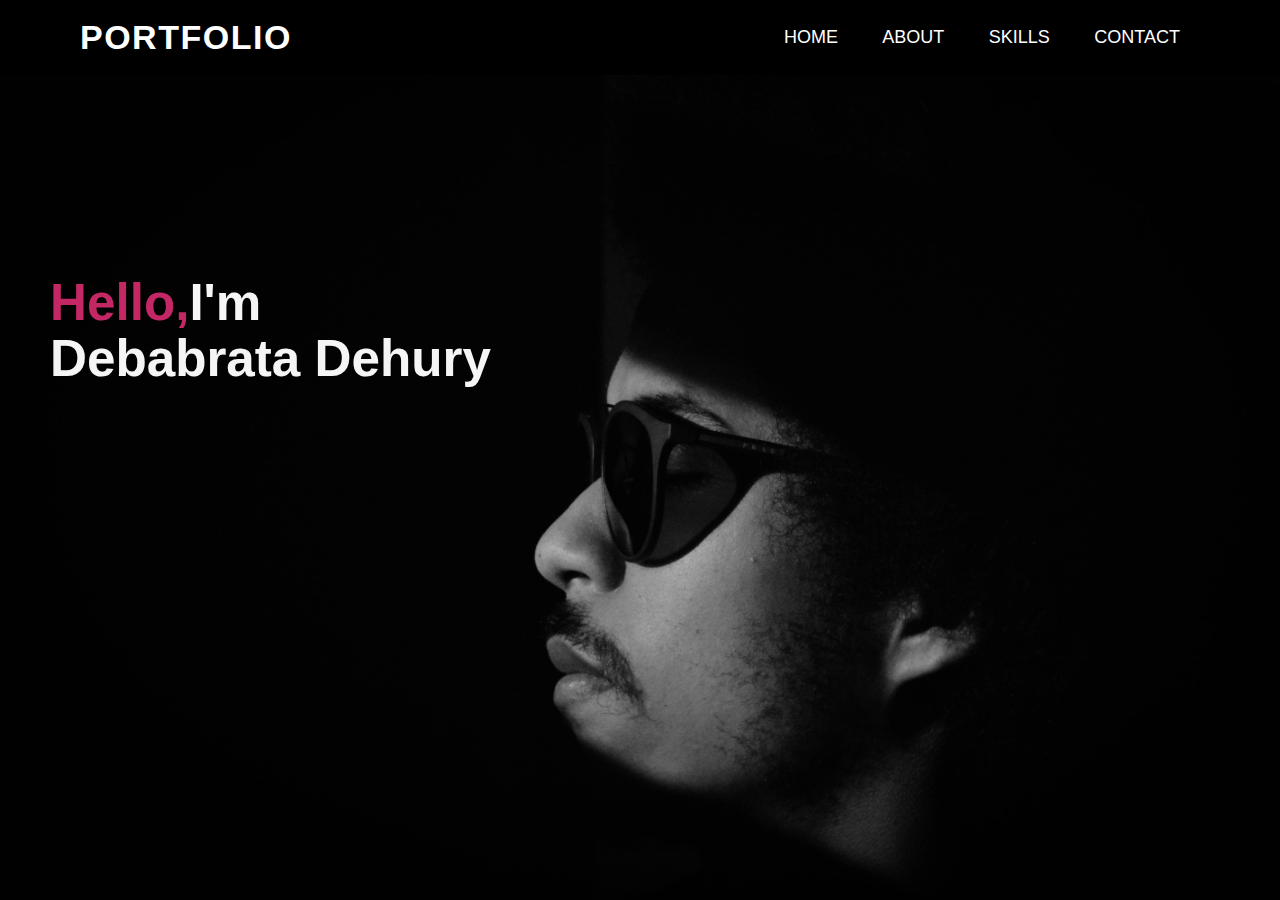
<file: index.html>
<!DOCTYPE html>
<html lang="en">
<head>
    <meta charset="UTF-8">
    <meta http-equiv="X-UA-Compatible" content="IE=edge">
    <meta name="viewport" content="width=device-width, initial-scale=1.0">
    <link rel="stylesheet" href="https://pro.fontawesome.com/releases/v5.10.0/css/all.css">
    <link rel="stylesheet" href="index.css">
    <title>PORTFOLIO</title>
    <style type="text/css">
    body{
        background-image: url('home.jpg');
        background-repeat: no-repeat;
        background-size: cover;
        background-position: center center;
        background-attachment: fixed;
    }
    
    </style>
</head>
<body>
   
    <nav>
        <input type="checkbox" id="check">
        <label for="check" class="checkbtn">
            <i class="fas fa-bars"></i>
        </label>
        <div class="logo">
            <h2>PORTFOLIO</h2>
        </div>
        <ul>
            <li><a href="home.html">Home</a></li>
            <li><a href="about.html">About</a></li>
            <li><a href="skill.html">Skills</a></li>
            <li><a href="contact.html">Contact</a></li>
            
        </ul>   
    </nav>
     
    <section id="home">
    <div class="app-text">
       
        <h1 style="font-size: 4vw;"><span style="font-size: 4vw;">Hello,</span>I'm<br>Debabrata Dehury</h1>
    </div>
    </section>
    


 
    
    
</body>
 





</html>
</file>
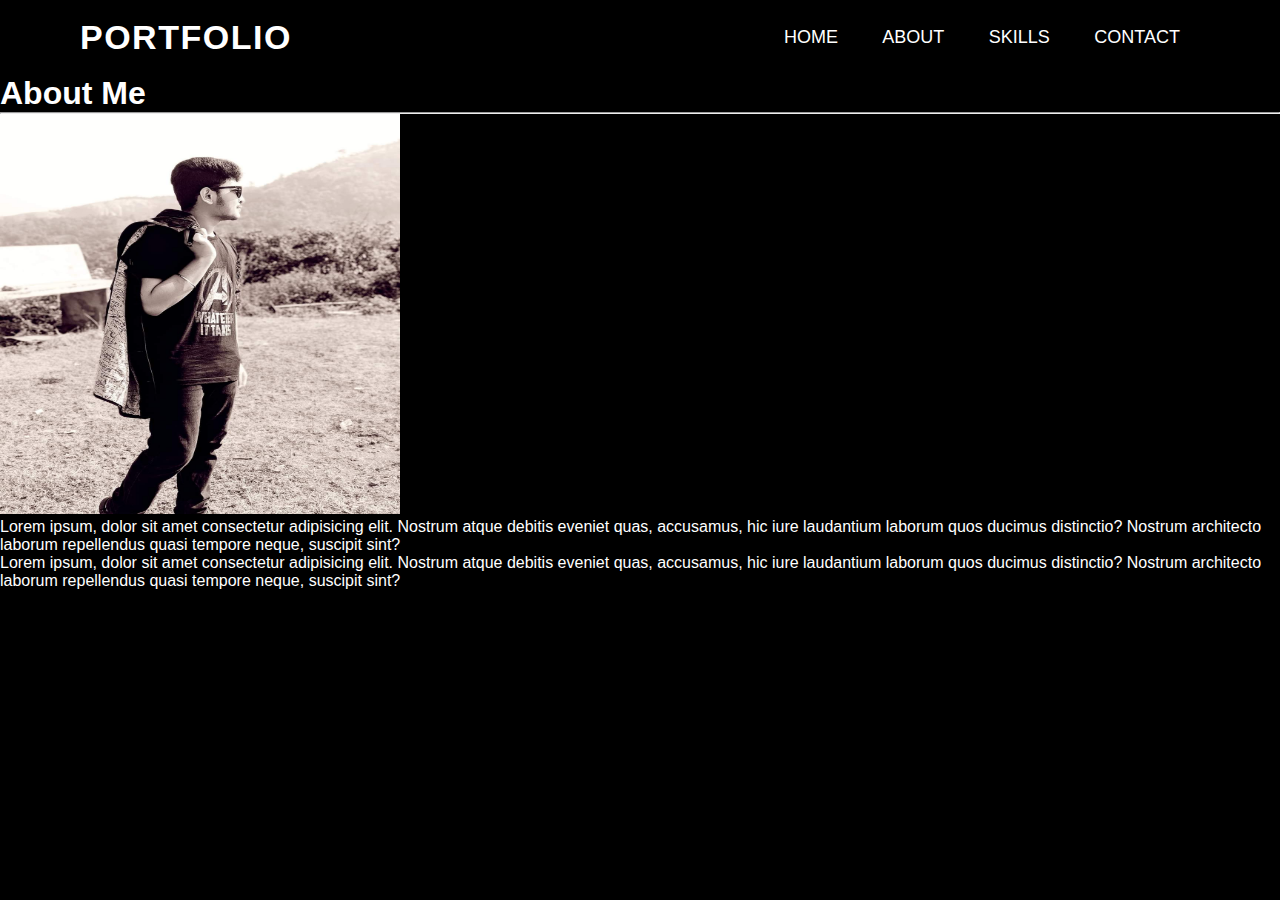
<file: about.html>
<!doctype html>
<html lang="en">
  <head>
    <!-- Required meta tags -->
    <meta charset="utf-8">
    <meta name="viewport" content="width=device-width, initial-scale=1">

    <!-- Bootstrap CSS -->
    <link href="https://cdn.jsdelivr.net/npm/bootstrap@5.0.1/dist/css/bootstrap.min.css" rel="stylesheet" integrity="sha384-+0n0xVW2eSR5OomGNYDnhzAbDsOXxcvSN1TPprVMTNDbiYZCxYbOOl7+AMvyTG2x" crossorigin="anonymous">
    <link rel="stylesheet" href="https://pro.fontawesome.com/releases/v5.10.0/css/all.css">
    <link rel="stylesheet" href="about.css">
    <link rel="stylesheet" href="index.css">
    <title>ABOUT</title>
  </head>
  <body>
    <nav>
      <input type="checkbox" id="check">
      <label for="check" class="checkbtn">
          <i class="fas fa-bars"></i>
      </label>
      <div class="logo">
          <h2>PORTFOLIO</h2>
      </div>
      <ul>
          <li><a href="home.html">Home</a></li>
          <li><a href="about.html">About</a></li>
          <li><a href="skill.html">Skills</a></li>
          <li><a href="contact.html">Contact</a></li>
          
      </ul>   
  </nav>






     <!-- About me -->
     <section id="about me" class="container">
        <h1>About Me</h1>
        <hr>
        <div class="row">
          <div class="col-sm-4">
              <img class="img-responsive img-fluid" src="about.jpg" width="400" height="400">
          </div>
          
          <div class="col-sm-8">
              <p style="margin: top 50px;">Lorem ipsum, dolor sit amet consectetur adipisicing elit. Nostrum atque debitis eveniet quas, accusamus, hic iure laudantium laborum quos ducimus distinctio? Nostrum architecto laborum repellendus quasi tempore neque, suscipit sint?</p>
              <p>Lorem ipsum, dolor sit amet consectetur adipisicing elit. Nostrum atque debitis eveniet quas, accusamus, hic iure laudantium laborum quos ducimus distinctio? Nostrum architecto laborum repellendus quasi tempore neque, suscipit sint?</p>
          </div>
        </div> 
    </section>

    <!-- Optional JavaScript; choose one of the two! -->

    <!-- Option 1: Bootstrap Bundle with Popper -->
    <script src="https://cdn.jsdelivr.net/npm/bootstrap@5.0.1/dist/js/bootstrap.bundle.min.js" integrity="sha384-gtEjrD/SeCtmISkJkNUaaKMoLD0//ElJ19smozuHV6z3Iehds+3Ulb9Bn9Plx0x4" crossorigin="anonymous"></script>

    <!-- Option 2: Separate Popper and Bootstrap JS -->
    <!--
    <script src="https://cdn.jsdelivr.net/npm/@popperjs/core@2.9.2/dist/umd/popper.min.js" integrity="sha384-IQsoLXl5PILFhosVNubq5LC7Qb9DXgDA9i+tQ8Zj3iwWAwPtgFTxbJ8NT4GN1R8p" crossorigin="anonymous"></script>
    <script src="https://cdn.jsdelivr.net/npm/bootstrap@5.0.1/dist/js/bootstrap.min.js" integrity="sha384-Atwg2Pkwv9vp0ygtn1JAojH0nYbwNJLPhwyoVbhoPwBhjQPR5VtM2+xf0Uwh9KtT" crossorigin="anonymous"></script>
    -->
  </body>
</html>
</file>
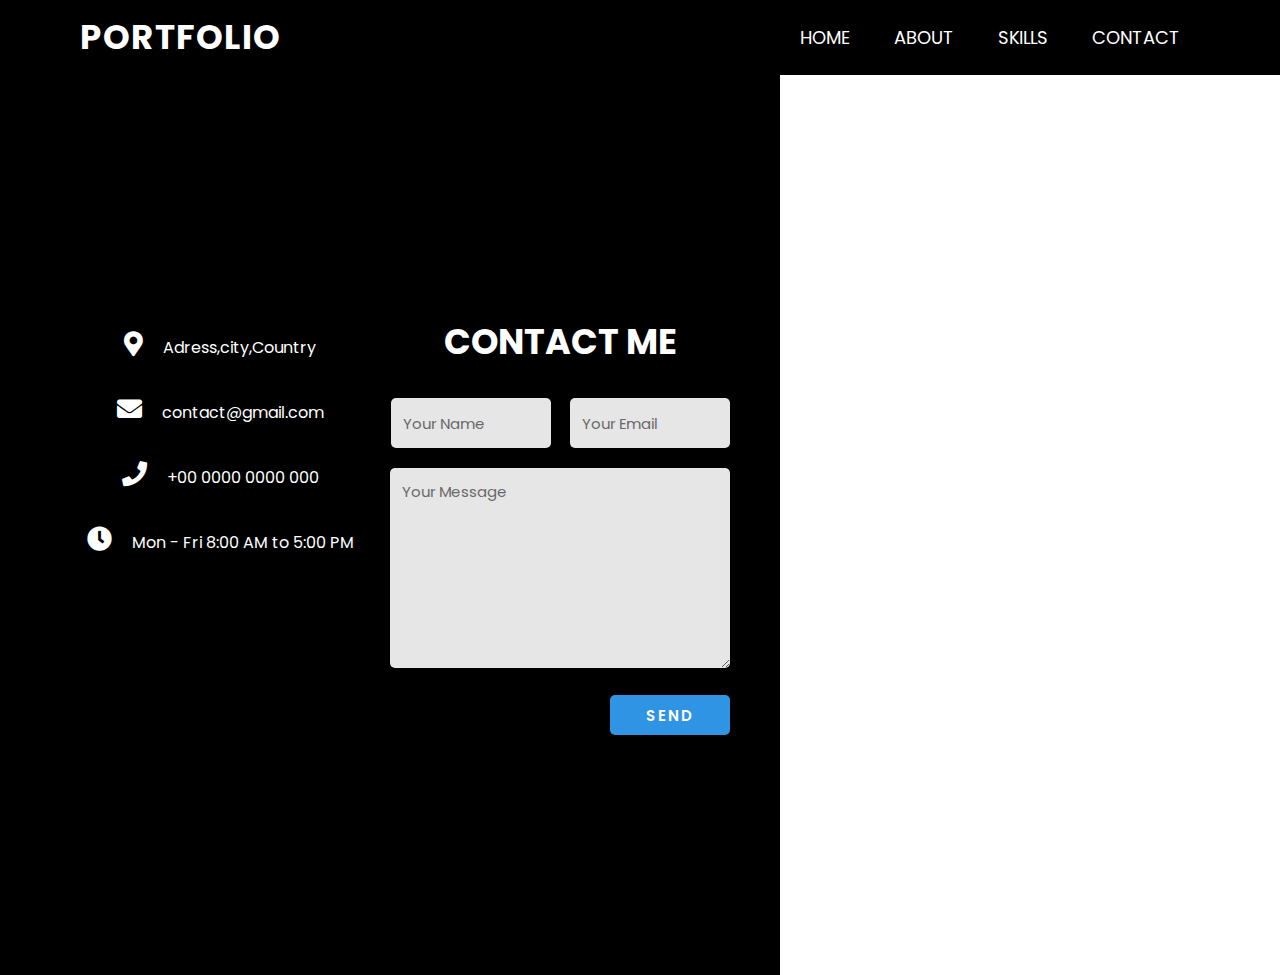
<file: contact.html>
<!DOCTYPE html>
<html lang="en">

<head>
    <meta charset="UTF-8">
    <meta http-equiv="X-UA-Compatible" content="IE=edge">
    <meta name="viewport" content="width=device-width, initial-scale=1.0">
    <link rel="stylesheet" type="text/css" href="contact.css">
    <title>CONTACT</title>
    <link rel="stylesheet" href="https://cdnjs.cloudflare.com/ajax/libs/font-awesome/5.15.3/css/all.min.css" <link
        rel="stylesheet"
        href="https://cdn.jsdelivr.net/npm/@fortawesome/fontawesome-free@5.15.3/css/fontawesome.min.css" />
</head>

<body>

    <nav>
        <input type="checkbox" id="check">
        <label for="check" class="checkbtn">
            <i class="fas fa-bars"></i>
        </label>
        <div class="logo">
            <h2>PORTFOLIO</h2>
        </div>
        <ul>
            <li><a href="home.html">Home</a></li>
            <li><a href="about.html">About</a></li>
            <li><a href="skill.html">Skills</a></li>
            <li><a href="contact.html">Contact</a></li>
            
        </ul>   
    </nav>
    <div class="contact-page">
    <div class="contact-section">
        <div class="contact-info">
            <div><i class="fas fa-map-marker-alt"></i>Adress,city,Country</div>
            <div><i class="fas fa-envelope"></i>contact@gmail.com</div>
            <div><i class="fas fa-phone"></i>+00 0000 0000 000</div>
            <div><i class="fas fa-clock"></i>Mon - Fri 8:00 AM to 5:00 PM</div>

        </div>
        <div class="contact-form">
            <h2>Contact Me</h2>
            <form class="contact" action="" method="POST">
                <input type="text" name="name" class="text-box" placeholder="Your Name" required>
                <input type="email" name="email" class="text-box" placeholder="Your Email" required>
                <textarea name="message" rows="5" placeholder="Your Message" required></textarea>
                <input type="submit" name="submit" class="send-btn" value="Send">
            </form>
        </div>
    </div>
    </div>

</body>

</html>
</file>
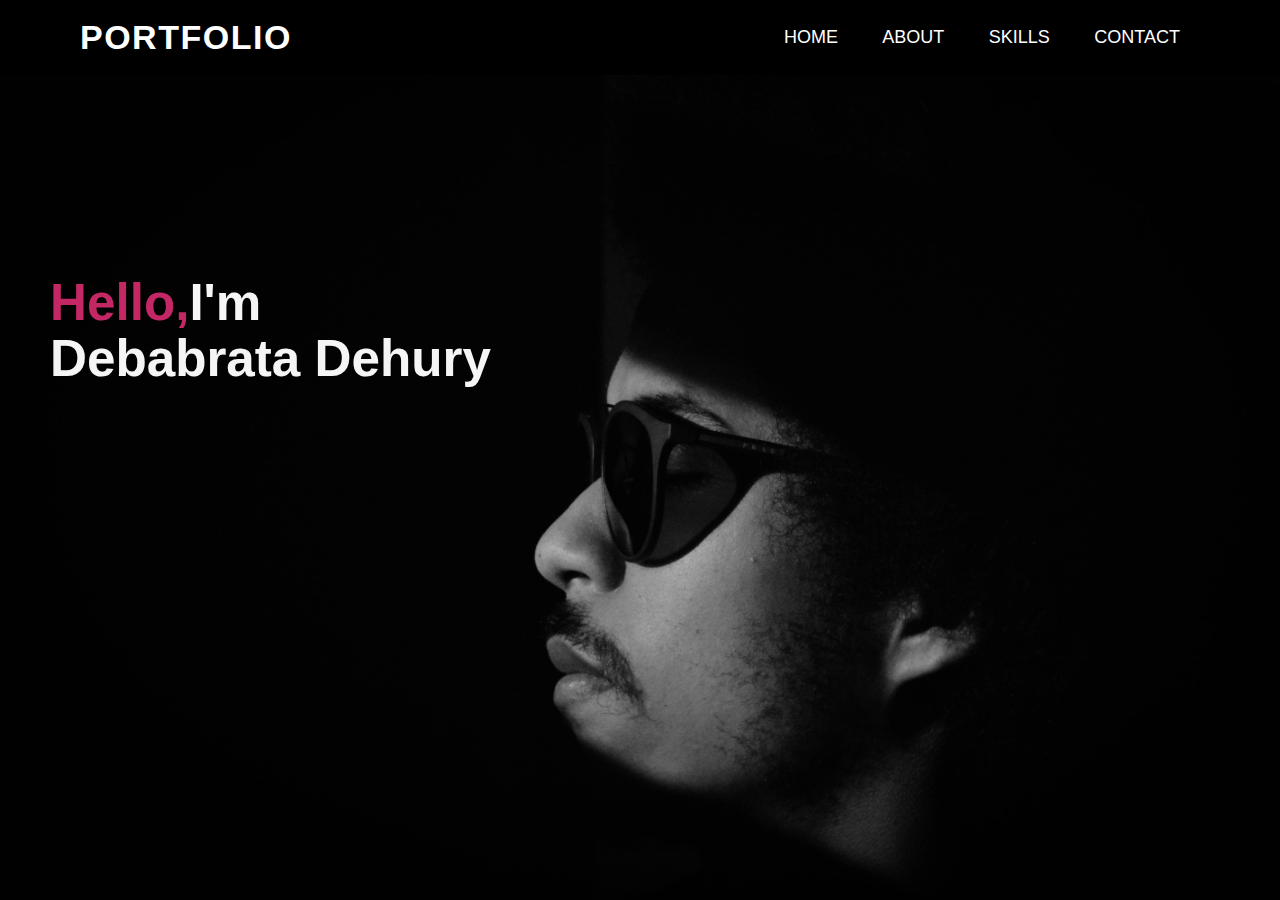
<file: home.html>
<!DOCTYPE html>
<html lang="en">
<head>
    <meta charset="UTF-8">
    <meta http-equiv="X-UA-Compatible" content="IE=edge">
    <meta name="viewport" content="width=device-width, initial-scale=1.0">
    <link rel="stylesheet" href="https://pro.fontawesome.com/releases/v5.10.0/css/all.css">
    <link rel="stylesheet" href="index.css">
    <title>HOME</title>
    <style type="text/css">
    body{
        background-image: url('home.jpg');
        background-repeat: no-repeat;
        background-size: cover;
        background-position: center center;
        background-attachment: fixed;
    }
    
    </style>
</head>
<body>
   
    <nav>
        <input type="checkbox" id="check">
        <label for="check" class="checkbtn">
            <i class="fas fa-bars"></i>
        </label>
        <div class="logo">
            <h2>PORTFOLIO</h2>
        </div>
        <ul>
            <li><a href="home.html">Home</a></li>
            <li><a href="about.html">About</a></li>
            <li><a href="skill.html">Skills</a></li>
            <li><a href="contact.html">Contact</a></li>
            
        </ul>   
    </nav>
     
    <section id="home">
    <div class="app-text">
       
        <h1 style="font-size: 4vw;"><span style="font-size: 4vw;">Hello,</span>I'm<br>Debabrata Dehury</h1>
    </div>
    </section>
    


 
    
    
</body>
 





</html>
</file>
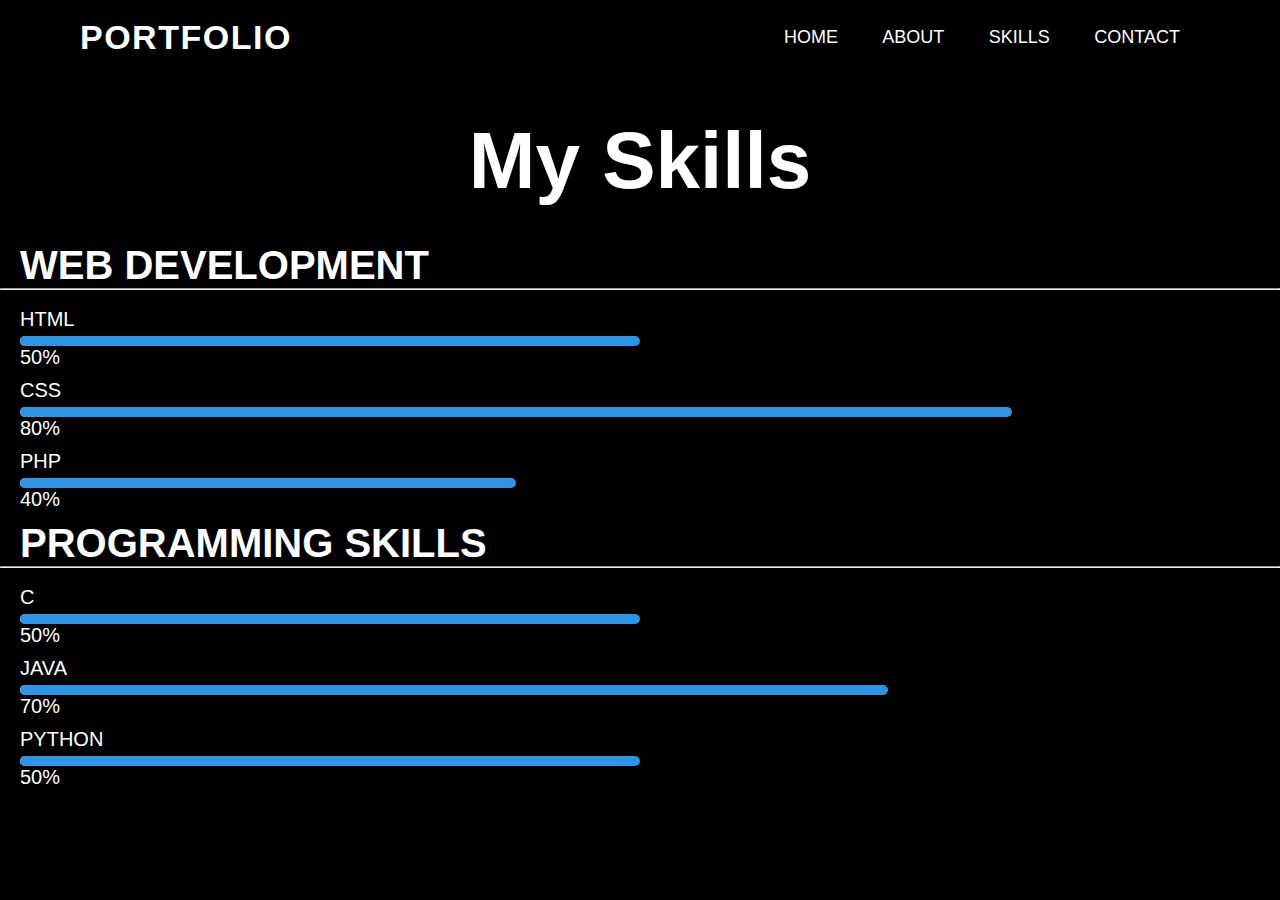
<file: skill.html>
<!doctype html>
<html lang="en">
  <head>
    <!-- Required meta tags -->
    <meta charset="utf-8">
    <meta name="viewport" content="width=device-width, initial-scale=1">

    <!-- Bootstrap CSS -->
    
    <link href="https://cdn.jsdelivr.net/npm/bootstrap@5.0.1/dist/css/bootstrap.min.css" rel="stylesheet" integrity="sha384-+0n0xVW2eSR5OomGNYDnhzAbDsOXxcvSN1TPprVMTNDbiYZCxYbOOl7+AMvyTG2x" crossorigin="anonymous">
    <link rel="stylesheet" href="https://pro.fontawesome.com/releases/v5.10.0/css/all.css">
    <link rel="stylesheet" href="skill.css"/>
    <link rel="stylesheet" href="index.css"/>
    <title>SKILLS</title>
  </head>
  <body>

    <nav>
        <input type="checkbox" id="check">
        <label for="check" class="checkbtn">
            <i class="fas fa-bars"></i>
        </label>
        <div class="logo">
            <h2>PORTFOLIO</h2>
        </div>
        <ul>
            <li><a href="home.html">Home</a></li>
            <li><a href="about.html">About</a></li>
            <li><a href="skill.html">Skills</a></li>
            <li><a href="contact.html">Contact</a></li>
            
        </ul>   
    </nav>




    <h1>My Skills</h1>
    <br><br>

    <header class="container">
    <div class="row">
        <div class="col-sm-6">  
    <h3>WEB DEVELOPMENT</h3>
    <hr>
    <br>
    <div class="skills-area">
        <div class="skill">
            <div class="skill-title">HTML</div>
            <div class="skill-bar"></div>
            <div class="html skill-fill"></div>
                <span class="skill-percent">50%</span>
        </div>
    </div>
    <div class="skills-area">
        <div class="skill">
            <div class="skill-title">CSS</div>
            <div class="skill-bar"></div>
            <div class="css skill-fill"></div>
                <span class="skill-percent">80%</span>
        </div>
    </div>
    <div class="skills-area">
        <div class="skill">
            <div class="skill-title">PHP</div>
            <div class="skill-bar"></div>
            <div class="php skill-fill"></div>
                <span class="skill-percent">40%</span>
        </div>
    </div>
        </div>
        <div class="col-sm-6">
            <h3>PROGRAMMING SKILLS</h3>
            <hr>
            <br>
            <div class="skills-area">
                <div class="skill">
                    <div class="skill-title">C</div>
                    <div class="skill-bar"></div>
                    <div class="c skill-fill"></div>
                        <span class="skill-percent">50%</span>
                </div>
            </div>
            
            <div class="skills-area">
                <div class="skill">
                    <div class="skill-title">JAVA</div>
                    <div class="skill-bar"></div>
                    <div class="java skill-fill"></div>
                        <span class="skill-percent">70%</span>
                </div>
            </div>
            <div class="skills-area">
                <div class="skill">
                    <div class="skill-title">PYTHON</div>
                    <div class="skill-bar"></div>
                    <div class="python skill-fill"></div>
                        <span class="skill-percent">50%</span>
                </div>
            </div>      
        </div>
</div>
</header>

    















    <!-- Optional JavaScript; choose one of the two! -->

    <!-- Option 1: Bootstrap Bundle with Popper -->
    <script src="https://cdn.jsdelivr.net/npm/bootstrap@5.0.1/dist/js/bootstrap.bundle.min.js" integrity="sha384-gtEjrD/SeCtmISkJkNUaaKMoLD0//ElJ19smozuHV6z3Iehds+3Ulb9Bn9Plx0x4" crossorigin="anonymous"></script>

    <!-- Option 2: Separate Popper and Bootstrap JS -->
    <!--
    <script src="https://cdn.jsdelivr.net/npm/@popperjs/core@2.9.2/dist/umd/popper.min.js" integrity="sha384-IQsoLXl5PILFhosVNubq5LC7Qb9DXgDA9i+tQ8Zj3iwWAwPtgFTxbJ8NT4GN1R8p" crossorigin="anonymous"></script>
    <script src="https://cdn.jsdelivr.net/npm/bootstrap@5.0.1/dist/js/bootstrap.min.js" integrity="sha384-Atwg2Pkwv9vp0ygtn1JAojH0nYbwNJLPhwyoVbhoPwBhjQPR5VtM2+xf0Uwh9KtT" crossorigin="anonymous"></script>
    -->
  </body>
</html>
</file>
<file: index.css>
*{
    margin:0px;
    padding:0px;
    box-sizing: border-box;
    font-family: 'Poppins', sans-serif;
}
nav{
    width:100%;
    height: 75px;
    background-color: black;
    line-height: 75px;
    padding: 0px 80px;
}
nav .logo{
    float:left;
}
nav .logo h2{
    font-size: 34px;
    font-weight: bold;
    letter-spacing: 1.5px;
    color:#fff;
    text-transform: uppercase;
}
nav ul{
    float: right;
}
nav ul li{
    list-style: none;
    display: inline-block;
}
nav ul li a{
    text-decoration: none;
    color: #fff;
    font-size: 18px;
    text-transform: uppercase;
    padding: 0px 20px;
}
nav ul li a:hover
{
    color: dodgerblue;    
    
}

.checkbtn{
    color: #fff;
    font-size: 25px;
    cursor: pointer;
    float: right;
    display: none;
}
#check{
    display: none;
}
.app-text{
     padding-left: 50px;
     
     
}
.app-text h1{
    color: whitesmoke;
    font-size: 60px;
    position: relative;
    padding-top: 200px;
    font-weight: 600;
    line-height: 1.1;
    
}  
.app-text h1 span{
    color:#c32865;
}
@media screen and (max-width: 990px){
    nav{
        padding:0px 50px;
    }
    .checkbtn{
        display: block;

    }
    nav .logo h2{
        font-size: 30px;
    }
    nav ul{
        width: 100%;
        height: 100vh;
        background-color: black;
        position: fixed;
        top: 75px;
        left:-100%;
        text-align: center;
        z-index: 10;
        transition: 0.4s ease;
    }
    nav ul li{
        display:block;
        margin: 60px 0px;
        line-height: 20px;
    }
    
    #check:checked ~ ul{
        left:0;
    }
    
}
</file>
<file: about.css>
*{
    margin:0px;
    padding: 0px;
   

}
body{
    background-color: black;
}

h1{
    color: white;
}
p{
    color: white;
}
</file>
<file: contact.css>
@import url('https://fonts.googleapis.com/css2?family=Poppins:wght@;200;300;400,500;900&display=swap');

*{
    margin: 0;
    padding: 0;
    box-sizing: border-box;
    font-family: 'Poppins',sans-serif;
}
nav{
    width:100%;
    height: 75px;
    background-color: black;
    line-height: 75px;
    padding: 0px 80px;
}
nav .logo{
    float:left;
}
nav .logo h2{
    font-size: 34px;
    font-weight: bold;
    letter-spacing: 1.5px;
    color:#fff;
    text-transform: uppercase;
}
nav ul{
    float: right;
}
nav ul li{
    list-style: none;
    display: inline-block;
}
nav ul li a{
    text-decoration: none;
    color: #fff;
    font-size: 18px;
    text-transform: uppercase;
    padding: 0px 20px;
}
nav ul li a:hover
{
    color: dodgerblue;    
    
}

.checkbtn{
    color: #fff;
    font-size: 25px;
    cursor: pointer;
    float: right;
    display: none;
}
#check{
    display: none;
}
.app-text{
     padding-left: 50px;
     
     
}
.app-text h1{
    color: whitesmoke;
    font-size: 60px;
    position: relative;
    padding-top: 200px;
    font-weight: 600;
    line-height: 1.1;
    
}  
.app-text h1 span{
    color:#c32865;
}
.contact-page
{
 min-height: 100vh;
 display: flex;
 justify-content: center;
 align-items: center; 
 background-color: black;

}
.contact-section{
    width: 100%;
    display: flex;
    justify-content: center;
    text-align: center;
}

.contact-info{
    color: white;
    max-width: 500px;
    line-height: 65px;
    padding-left: 50px;
    font-size: 18 px;
}

.contact-info i{
    margin-right: 20px;
    font-size: 25px;
}

.contact-form{
    max-width: 700px;
    margin-right: 50px;
}

.contact-info, .contact-form{
    flex:1;
}

.contact-form h2{
    color:#fff;
    text-align: center;
    font-size: 35px;
    text-transform: uppercase;
    margin-bottom: 30px;
}

.contact-form .text-box
{
    background:white;
    color: #fff;
    border: none;
    width: calc(50% - 10px);
    height: 50px;
    padding: 12px;
    font-size: 15px;
    border-radius: 5px;
    box-shadow: 0 1px 1px rgba(0,0,0,0.1);
    margin-bottom: 20px;
    opacity: 0.9;
}

.contact-form .text-box:first-child
{
    margin-right: 15px;
}

.contact-form textarea{
    background: white;
    color: #fff;
    border: none;
    width: 100%;
    padding: 12px;
    font-size: 15px;
    min-height: 200px;
    max-height: 400px;
    resize: vertical;
    border-radius: 5px;
    box-shadow: 0 1px 1px rgba(0,0,0,0.1);
    margin-bottom: 20px;
    opacity: 0.9;
}

.contact-form .send-btn{
    float:right;
    background: #2E94E3;
    color: #fff;
    border: none;
    width: 120px;
    height:40px;
    font-size: 15px;
    font-weight: 600;
    text-transform: uppercase;
    letter-spacing: 2px;
    border-radius: 5px;
    cursor: pointer;
    transition: 0.3s;
    transition-property: background;

}

.contact-form .send-btn:hover{
    background: #0582E3;

}

@media  screen and (max-width:950px) 
{
    .contact-section{
        flex-direction: column;
    }
    .contact-info, .contact-form{
        margin: 30px 50px;
    }

    .contact-form h2{
        font-size: 30px;
    }
    
    .contact-form .text-box{
        width: 100%;
    }
}
@media screen and (max-width: 990px){
    nav{
        padding:0px 50px;
    }
    .checkbtn{
        display: block;

    }
    nav .logo h2{
        font-size: 30px;
    }
    nav ul{
        width: 100%;
        height: 100vh;
        background-color: black;
        position: fixed;
        top: 75px;
        left:-100%;
        text-align: center;
        z-index: 10;
        transition: 0.4s ease;
    }
    nav ul li{
        display:block;
        margin: 60px 0px;
        line-height: 20px;
    }
    
    #check:checked ~ ul{
        left:0;
    }
    
}
</file>
<file: skill.css>
* {
    margin: 0;
    padding: 0;
}

body{
    background-color: black;
    color: white;
    font-family: "poppins", sans-serif;
}
h1{
    text-align: center;
    margin-top: 40px;
    font-size: 80px;

}
h3{
    text-align: left;
    padding: 0 20px;
    font-size:40px;
}
.skills-area{
    display: flex;
    flex-direction: column;
    padding: 0 20px;
}
.skill{
    position: relative;
    margin-bottom: 10px;
}
.skill-title{
    font-size: 20px;
    margin-bottom: 5px;
}
.skill-bar{
    width: 10%;
    background:whitesmoke;
    height: 10px;
    z-index: -1;
    border-radius: 200px;
    position: absolute;
}
.skill-fill{
    background: #2E94E3;
    height: 10px;
    border-radius: 200px;
    display: flex;
    justify-content: flex-start;
    align-items: left;
    padding-right: 30px;
    overflow: hidden;
    
}
.skill-percent{
    font-size: 20px;
}
.html{
    animation: html 2s;
    width: 50%;
}

.css{
    animation: css 2s;
    width: 80%;
}
.php{
    animation: php 2s;
    width: 40%;
}
.c{
    animation: c 2s;
    width: 50%;
}
.java{
    animation: java 2s;
    width: 70%;
}

.python{
    animation: python 2s;
    width: 50%;
}
@keyframes html{
    from{
        width:0;
    }
    to{
        width: 50%;
    }
}
@keyframes css{
    from{
        width:0;
    }
    to{
        width: 80%;
    }
}
@keyframes php{
    from{
        width:0;
    }
    to{
        width: 40%;
    }
}
@keyframes c{
    from{
        width:0;
    }
    to{
        width: 50%;
    }
}
@keyframes java{
    from{
        width:0;
    }
    to{
        width: 70%;
    }
}
@keyframes python{
    from{
        width:0;
    }
    to{
        width: 50%;
    }
}
@media only screen and (max-width:750px){
    .skills-area{
        padding: 0 5%;
    }
}
</file>
